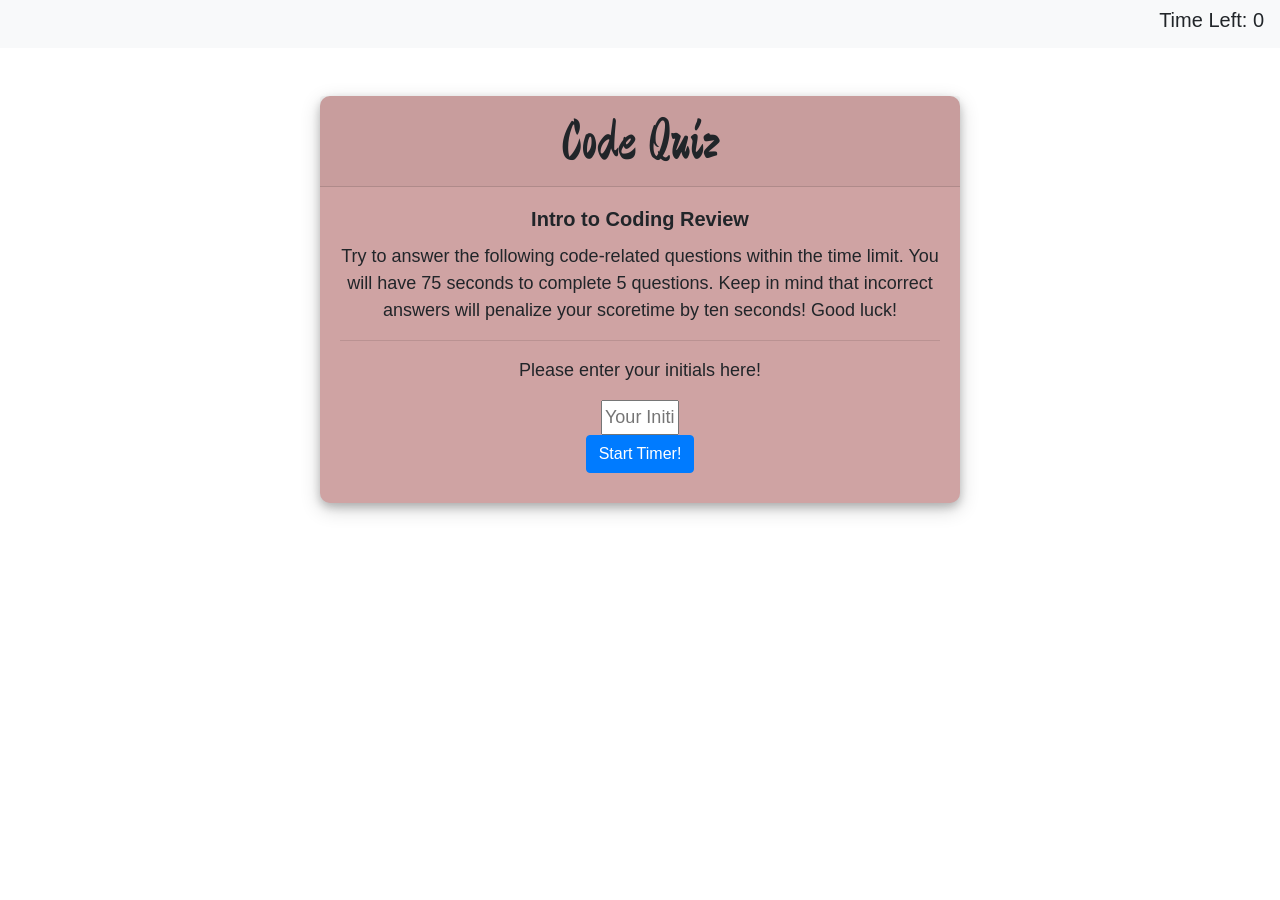
<file: index.html>
<!DOCTYPE html>
    <html>
        <head>
            <meta charset="UTF-8" />
            <meta name="viewport" content="width=device-width, initial-scale=1.0" />
            <meta http-equiv="X-UA-Compatible" content="ie=edge" />
            <link rel="stylesheet" href="quiz.css">

            <script src="https://code.jquery.com/jquery-3.4.1.slim.min.js" integrity="sha384-J6qa4849blE2+poT4WnyKhv5vZF5SrPo0iEjwBvKU7imGFAV0wwj1yYfoRSJoZ+n" crossorigin="anonymous"></script>
            <script src="https://cdn.jsdelivr.net/npm/popper.js@1.16.0/dist/umd/popper.min.js" integrity="sha384-Q6E9RHvbIyZFJoft+2mJbHaEWldlvI9IOYy5n3zV9zzTtmI3UksdQRVvoxMfooAo" crossorigin="anonymous"></script>

            <link rel="stylesheet" href="https://stackpath.bootstrapcdn.com/bootstrap/4.4.1/css/bootstrap.min.css" integrity="sha384-Vkoo8x4CGsO3+Hhxv8T/Q5PaXtkKtu6ug5TOeNV6gBiFeWPGFN9MuhOf23Q9Ifjh" crossorigin="anonymous">

            <link href="https://fonts.googleapis.com/css?family=Zhi+Mang+Xing&display=swap" rel="stylesheet">
            
            <script src="https://stackpath.bootstrapcdn.com/bootstrap/4.4.1/js/bootstrap.min.js" integrity="sha384-wfSDF2E50Y2D1uUdj0O3uMBJnjuUD4Ih7YwaYd1iqfktj0Uod8GCExl3Og8ifwB6" crossorigin="anonymous"></script>

            <title>Code Quiz</title>
        </head>

        <header> <nav class="navbar navbar-light bg-light">
            <a class="navbar-brand"> <span id= "highscores"> </span></a>
            <h5>Time Left: <span id="countdown"> 0 </span></h5>
          </nav> 
        </header>
<br>
<br>
        <body>
              <div class="quizIntro" style="display:block;">
                <h1 class="card-header">Code Quiz</h1>
                <div class="card-body">
                  <h5 class="card-title"><strong>Intro to Coding Review</strong></h5>
                  <p class="card-text">Try to answer the following code-related questions within the time limit. You will have 75 seconds to complete 5 questions. Keep in mind that incorrect answers will penalize your scoretime by ten seconds! Good luck!</p>
                  <hr>
                  <p class="card-text">Please enter your initials here!</p>
                <input type="text" id="Initials" placeholder="Your Initials">
                <br>
                  <button id="start" onclick="save_Initials()" class="btn btn-primary">Start Timer!<Save/button>
                          <script>
                          function save_Initials() {
                            localStorage.Initials
                          }
                          </script>
                  <br>
                </div>
            </div>
<br>
            <div class="newQuestion" style="display:none;">
              <h1 class="card-header">Code Quiz!</h1>
              <div class="card-body">
                <h5 class="card-title" id="questionLoop"><strong>Questions will go here!</strong></h5>
                <br>
                <div id="userAnswers"></div>
                <button type="button" id="answer0" onclick="checkAnswer('answer0')">Answer 0</button>
                <br>
                <button type="button" id="answer1" onclick="checkAnswer('answer1')">Answer 1</button>
                <br>
                <button type="button" id="answer2" onclick="checkAnswer('answer2')">Answer 2</button>  
                <br>                  
                <button type="button" id="answer3" onclick="checkAnswer('answer3')">Answer 3</button>
                <br>
             </div>
                <br>
                <hr>
                <div id="accuracy"><span> </span></div>
            </div>

            <div class="finalResults" style="display:none;">
              <h1 class="card-header">You Finished!</h1>
              <div class="card-body">
                <h5 class="card-title"><strong> Awesome job. Your score is: <span id="yourResults"></span></strong></h5>
                  <hr>
                  <br>
              </div>
          </div>

            <br>
            
            <script src= "quiz.js"></script> 
          
        
        </body>
    </html>
</file>
<file: quiz.css>
.card-header {
    font-family: 'Zhi Mang Xing', cursive;
    font-size: 55px;
}

input {
    width: 13%;
    padding: 2px;
    margin: 10px;
}

.quizIntro, .newQuestion, .finalResults {
    box-shadow: 0 4px 8px 0 rgba(0, 0, 0, 0.2), 0 6px 20px 0 rgba(0, 0, 0, 0.19);
    text-align: center;
    font-family: Arial, Helvetica, sans-serif;
    font-size: large; 
    border-radius: 10px;
    background-color: rgb(207, 163, 163);
    margin: 0 auto;
    width: 50%;
    height: 50%;
    padding-bottom: 10px;
};

.accuracy {
font-weight: bold;
color: red;
font-size: large;
};

.answer0 {
    padding: 5px 10px;
    border-radius: 2px;
    font-weight: bold;
    background-color: rgb(92, 23, 182);
    color: rgb(255, 255, 255);
}

.viewScores .startAgain {
    padding-top: 10px;
    padding-bottom: 10px;
}
</file>
